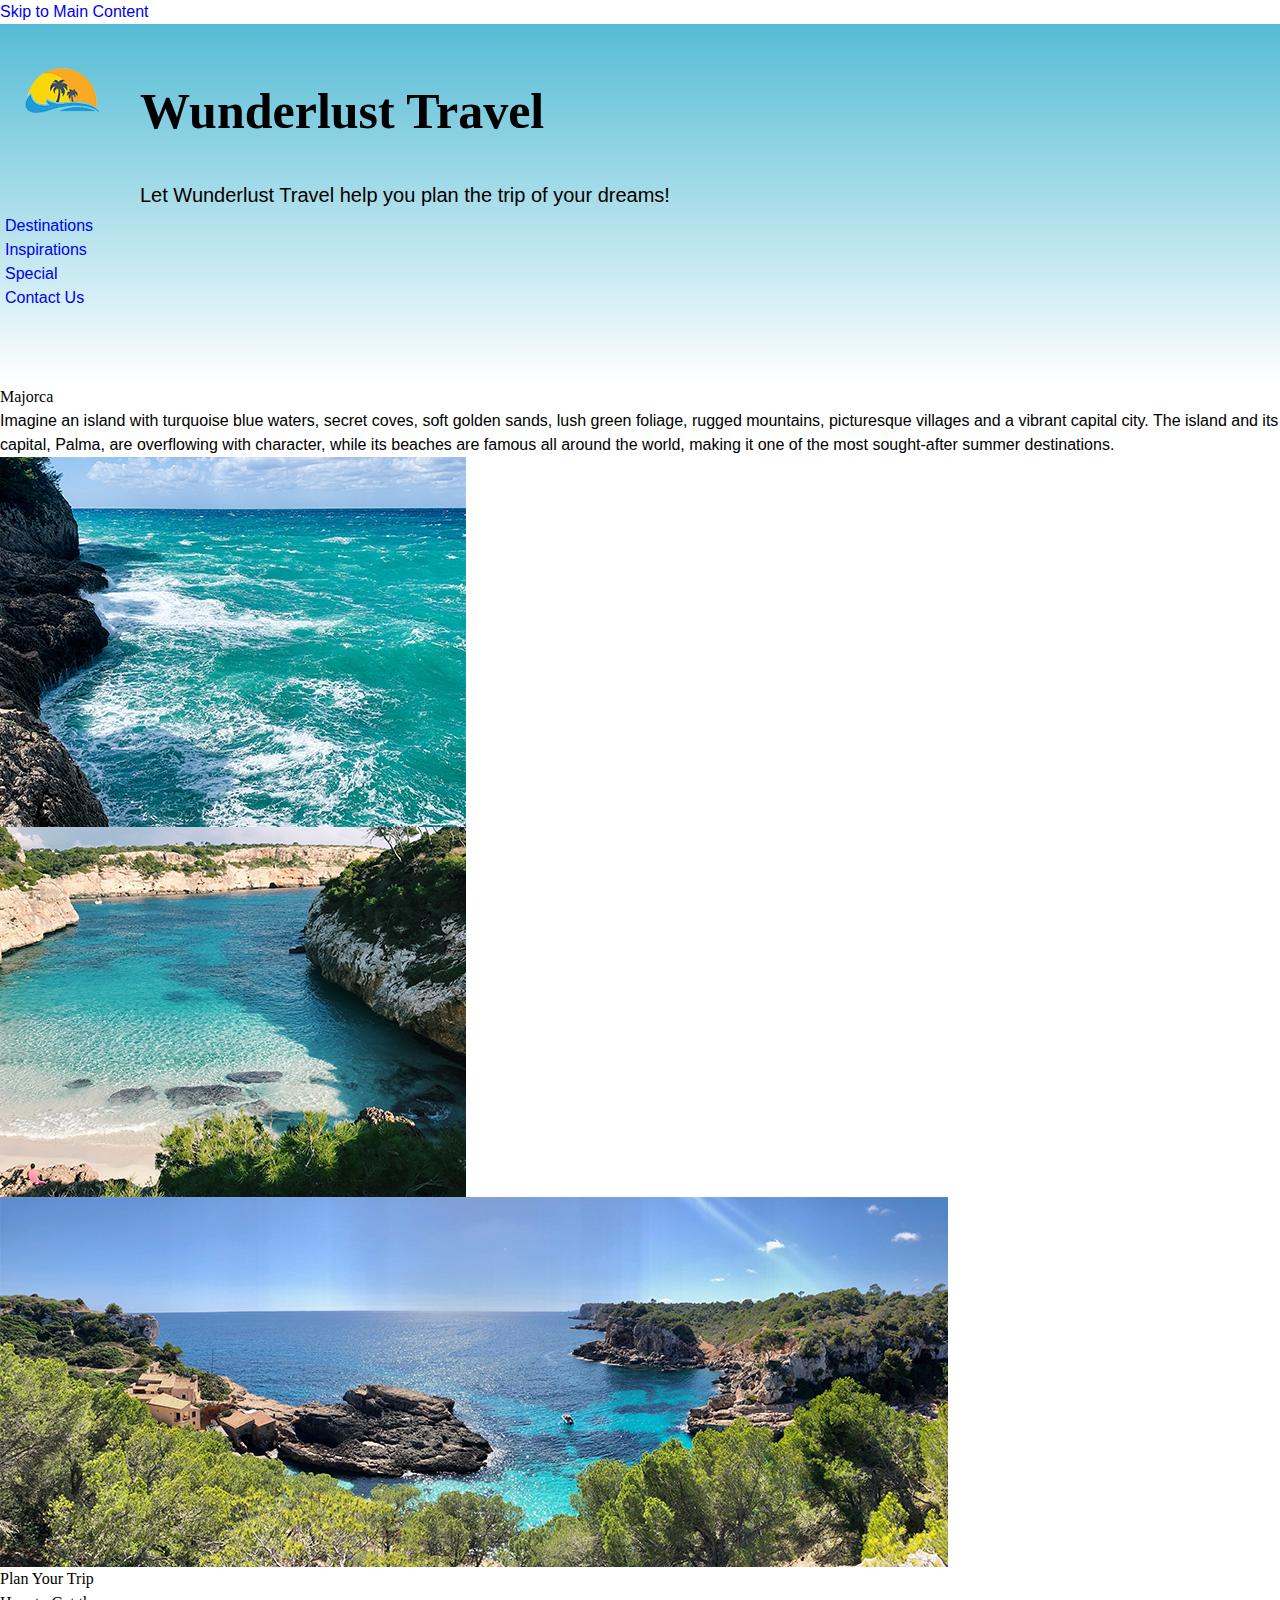
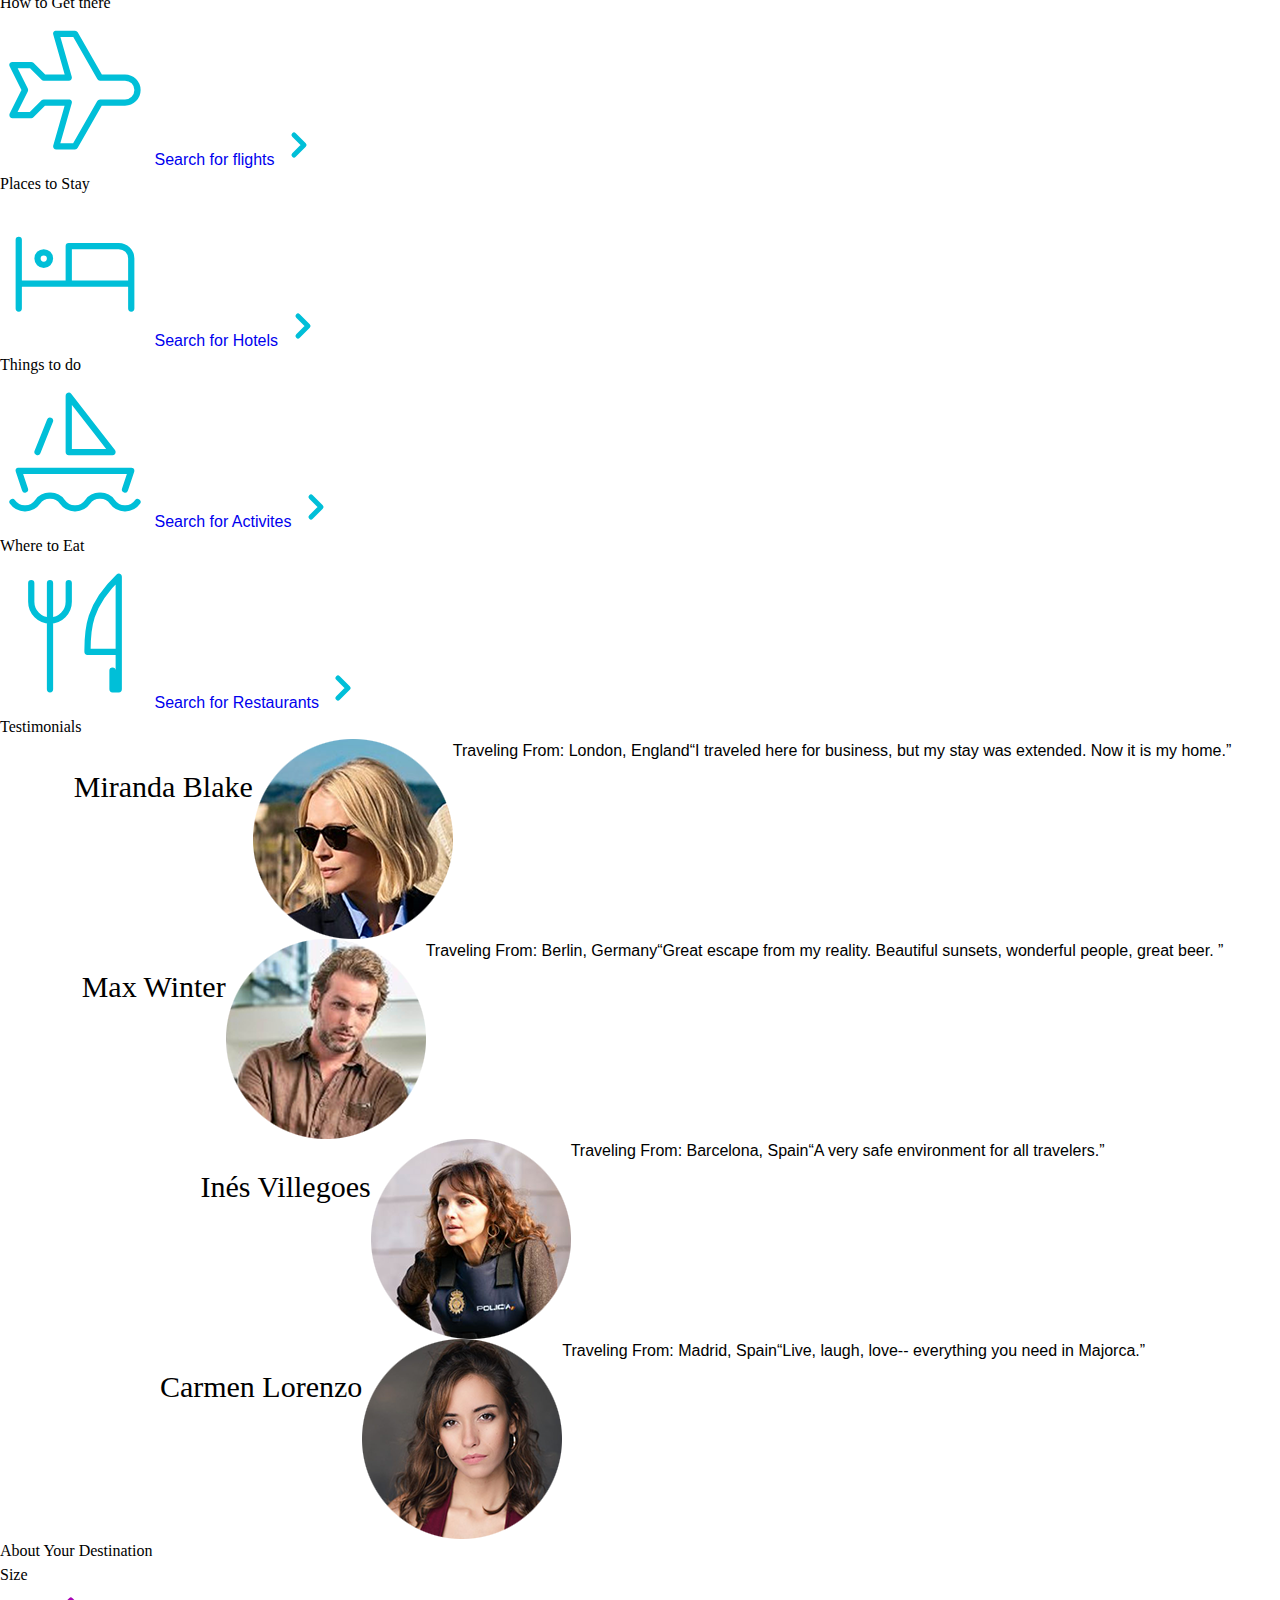
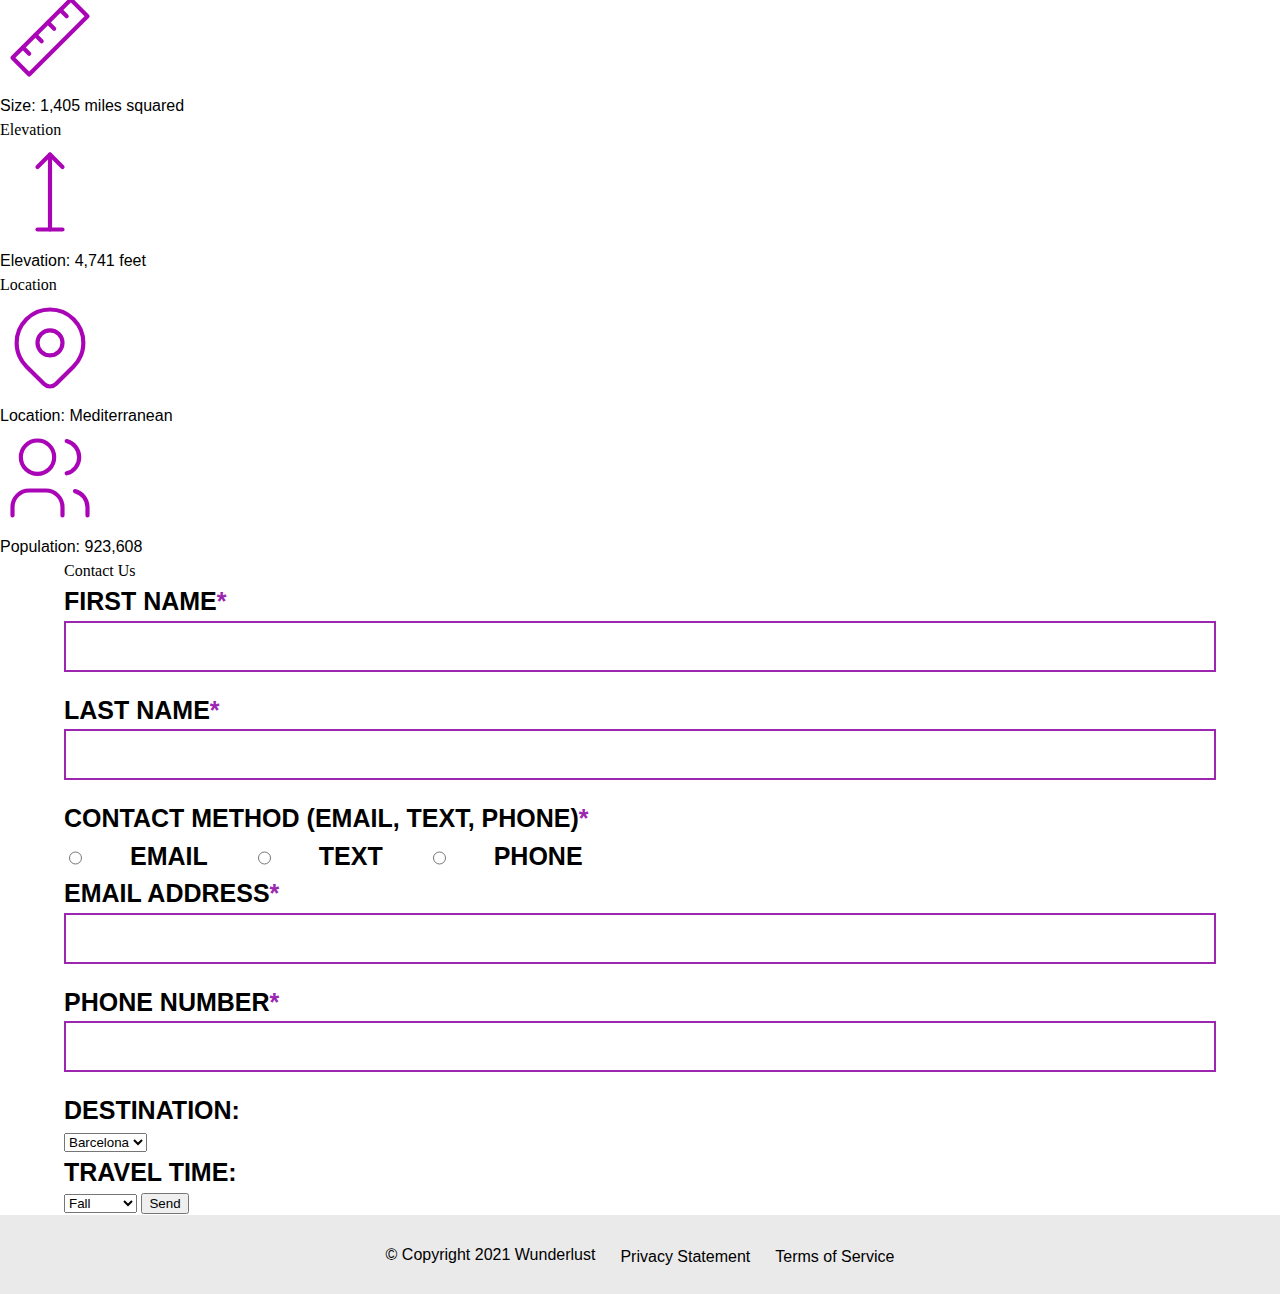
<file: index.html>
<!DOCTYPE html>
<html lang="en">
<head>
    <meta charset="UTF-8">
    <meta name="viewport" content="width=device-width, initial-scale=1.0">
    <title>Wunderlust</title>
    <link rel="stylesheet" href="styles.css">
</head>

 <body>
    <a href="#main-content" class="skip-link">Skip to Main Content</a>

    <header>

        <h1>Wunderlust Travel</h1>
            <img src="logo-S.png" alt="Wunderlust logo">
        <p>Let Wunderlust Travel help you plan the trip of your dreams!</p>
        <nav>
            <ul>
                <li><a href="#">Destinations</a></li>
                <li><a href="#">Inspirations</a></li>
                <li><a href="#">Special</a></li>
                <li><a href="#">Contact Us</a></li>
            </ul>
        </nav>
    </header>
 <main id="main-content">
        <section id="places">
        <h2>Majorca</h2>
        <p>Imagine an island with turquoise blue waters, secret coves, soft golden sands, lush green foliage, rugged mountains, picturesque villages and a vibrant capital city. The island and its capital, Palma, are overflowing with character, while its beaches are famous all around the world, making it one of the most sought-after summer destinations.</p>
        <picture>
            <source media="(max-width:320px)" srcset="majorca-waves-S.png">  
                <source media="(max-width:780px)" srcset="majorca-waves-M.png">   
                <source media="(min-width:1024px)" srcset="majorca-waves-L.png">   
            <img src="majorca-waves-L.png" alt="majorca-wave">
        </picture>
        <picture>
            <source media="(max-width:320px)" srcset="majorca-beach-S.png">  
                <source media="(max-width:780px)" srcset="majorca-beach-M.png">   
                <source media="(min-width:1024px)" srcset="majorca-beach-L.png">   
            <img src="majorca-beach-L.png" alt="majorca-beach">
        </picture>
        
        <picture>
            <source media="(max-width:320px)" srcset="majorca-cove-S.png">  
                <source media="(max-width:780px)" srcset="majorca-cove-M.png">   
                <source media="(min-width:1024px)" srcset="majorca-cove-L.png">   
            <img src="majorca-cove-L.png" alt="majorca-cove">
        </picture>
        </section>

    <section id="plan-trip">
        
        <h2>Plan Your Trip</h2>
       
        <section>
        <h3>How to Get there</h3>
        <svg xmlns="http://www.w3.org/2000/svg" class="icon icon-tabler icon-tabler-plane" width="150" height="150" viewBox="0 0 24 24" stroke-width="1" stroke="#00bfd8" fill="none" stroke-linecap="round" stroke-linejoin="round">
        <path stroke="none" d="M0 0h24v24H0z" fill="none"/>
        <path d="M16 10h4a2 2 0 0 1 0 4h-4l-4 7h-3l2 -7h-4l-2 2h-3l2 -4l-2 -4h3l2 2h4l-2 -7h3z" />
        </svg>

        <a href=”#”>Search for flights</a>
        <svg xmlns="http://www.w3.org/2000/svg" class="icon icon-tabler icon-tabler-chevron-right" width="40" height="40" viewBox="0 0 24 24" stroke-width="3" stroke="#00bfd8" fill="none" stroke-linecap="round" stroke-linejoin="round">
        <path stroke="none" d="M0 0h24v24H0z" fill="none"/>
        <polyline points="9 6 15 12 9 18" />
        </svg>
        </section>
       
        <section>
        <h3>Places to Stay</h3>
        <svg xmlns="http://www.w3.org/2000/svg" class="icon icon-tabler icon-tabler-bed" width="150" height="150" viewBox="0 0 24 24" stroke-width="1" stroke="#00bfd8" fill="none" stroke-linecap="round" stroke-linejoin="round">
        <path stroke="none" d="M0 0h24v24H0z" fill="none"/>
        <path d="M3 7v11m0 -4h18m0 4v-8a2 2 0 0 0 -2 -2h-8v6" />
        <circle cx="7" cy="10" r="1" />
        </svg>

        <a href=”#”>Search for Hotels</a>
        <svg xmlns="http://www.w3.org/2000/svg" class="icon icon-tabler icon-tabler-chevron-right" width="40" height="40" viewBox="0 0 24 24" stroke-width="3" stroke="#00bfd8" fill="none" stroke-linecap="round" stroke-linejoin="round">
        <path stroke="none" d="M0 0h24v24H0z" fill="none"/>
        <polyline points="9 6 15 12 9 18" />
        </svg>
        </section>

        <section>
        <h3>Things to do</h3>
        <svg xmlns="http://www.w3.org/2000/svg" class="icon icon-tabler icon-tabler-sailboat" width="150" height="150" viewBox="0 0 24 24" stroke-width="1" stroke="#00bfd8" fill="none" stroke-linecap="round" stroke-linejoin="round">
        <path stroke="none" d="M0 0h24v24H0z" fill="none"/>
        <path d="M2 20a2.4 2.4 0 0 0 2 1a2.4 2.4 0 0 0 2 -1a2.4 2.4 0 0 1 2 -1a2.4 2.4 0 0 1 2 1a2.4 2.4 0 0 0 2 1a2.4 2.4 0 0 0 2 -1a2.4 2.4 0 0 1 2 -1a2.4 2.4 0 0 1 2 1a2.4 2.4 0 0 0 2 1a2.4 2.4 0 0 0 2 -1" />
        <path d="M4 18l-1 -3h18l-1 3" />
        <path d="M11 12h7l-7 -9v9" />
        <line x1="8" y1="7" x2="6" y2="12" />
        </svg>
    

        <a href=”#”>Search for Activites</a>
        <svg xmlns="http://www.w3.org/2000/svg" class="icon icon-tabler icon-tabler-chevron-right" width="40" height="40" viewBox="0 0 24 24" stroke-width="3" stroke="#00bfd8" fill="none" stroke-linecap="round" stroke-linejoin="round">
        <path stroke="none" d="M0 0h24v24H0z" fill="none"/>
        <polyline points="9 6 15 12 9 18" />
        </svg>
        </section>
     
        <section>
        <h3>Where to Eat</h3>
        <svg xmlns="http://www.w3.org/2000/svg" class="icon icon-tabler icon-tabler-tools-kitchen-2" width="150" height="150" viewBox="0 0 24 24" stroke-width="1" stroke="#00bfd8" fill="none" stroke-linecap="round" stroke-linejoin="round">
        <path stroke="none" d="M0 0h24v24H0z" fill="none"/>
        <path d="M19 3v12h-5c-.023 -3.681 .184 -7.406 5 -12zm0 12v6h-1v-3m-10 -14v17m-3 -17v3a3 3 0 1 0 6 0v-3" />
        </svg>

        <a href=”#”>Search for Restaurants</a> 
        <svg xmlns="http://www.w3.org/2000/svg" class="icon icon-tabler icon-tabler-chevron-right" width="40" height="40" viewBox="0 0 24 24" stroke-width="3" stroke="#00bfd8" fill="none" stroke-linecap="round" stroke-linejoin="round">
        <path stroke="none" d="M0 0h24v24H0z" fill="none"/>
        <polyline points="9 6 15 12 9 18" />
        </svg>
        </section>
    </section>

    <section id="testimonials">
        <h2>Testimonials</h2>
        <div class="testimonial">
       <h3> Miranda Blake</h3>
       
       <picture>
        <source media="(max-width:320px)" srcset="miranda-blake-S.png">  
            <source media="(max-width:780px)" srcset="miranda-blake-M.png">   
            <source media="(min-width:1024px)" srcset="miranda-blake-L.png">   
        <img src="miranda-blake-L.png" alt="Miranda">
    </picture>
        <p>Traveling From: London, England</p>
        <blockquote>“I traveled here for business, but my stay was extended. Now it is my home.”</blockquote>
        </div>
    
        <div class="testimonial">
        <h3>Max Winter</h3>
        <picture>
            <source media="(max-width:320px)" srcset="max-winter-S.png">  
                <source media="(max-width:780px)" srcset="max-winter-M.png">   
                <source media="(min-width:1024px)" srcset="max-winter-L.png">   
            <img src="max-winter-L.png" alt="Max">
        </picture>
        <p>Traveling From: Berlin, Germany</p>
        <blockquote>“Great escape from my reality. Beautiful sunsets, wonderful people, great beer. ”</blockquote>
        </div>
    
        <div class="testimonial">
        <h3>Inés Villegoes</h3>
        <picture>
            <source media="(max-width:320px)" srcset="ines-villegoes-S.png">  
                <source media="(max-width:780px)" srcset="ines-villegoes-M.png">   
                <source media="(min-width:1024px)" srcset="ines-villegoes-L.png">   
            <img src="ines-villegoes-L.png" alt="ines">
        </picture>
        <p>Traveling From: Barcelona, Spain</p>
        <blockquote>“A very safe environment for all travelers.”</blockquote>
        </div>
      
        <div class="testimonial">
        <h3>Carmen Lorenzo</h3>
        <picture>
                <source media="(max-width:320px)" srcset="carmen-lorenzo-S.png">  
                <source media="(max-width:780px)" srcset="carmen-lorenzo-M.png">   
                <source media="(min-width:1024px)" srcset="carmen-lorenzo-L.png">   
                <img src="carmen-lorenzo-L.png" alt="carmen">
        </picture>
        <p>Traveling From: Madrid, Spain</p>
        <blockquote>“Live, laugh, love-- everything you need in Majorca.”</blockquote>
        </div>
       
    </section>
    <section id="destination">
        <h2>About Your Destination</h2>
       
        <h2>Size</h2>
        <svg xmlns="http://www.w3.org/2000/svg" class="icon icon-tabler icon-tabler-ruler-2" width="100" height="100" viewBox="0 0 24 24" stroke-width="1" stroke="#a905b6" fill="none" stroke-linecap="round" stroke-linejoin="round">
        <path stroke="none" d="M0 0h24v24H0z" fill="none"/>
        <path d="M17 3l4 4l-14 14l-4 -4z" />
        <path d="M16 7l-1.5 -1.5" />
        <path d="M13 10l-1.5 -1.5" />
        <path d="M10 13l-1.5 -1.5" />
        <path d="M7 16l-1.5 -1.5" />
        </svg>

        <p>Size: 1,405 miles squared</p>
       
        <h2>Elevation</h2>
        <svg xmlns="http://www.w3.org/2000/svg" class="icon icon-tabler icon-tabler-arrow-top-bar" width="100" height="100" viewBox="0 0 24 24" stroke-width="1" stroke="#a905b6" fill="none" stroke-linecap="round" stroke-linejoin="round">
        <path stroke="none" d="M0 0h24v24H0z" fill="none"/>
        <line x1="12" y1="21" x2="12" y2="3" />
        <path d="M15 6l-3 -3l-3 3" />
        <line x1="9" y1="21" x2="15" y2="21" />
        </svg>

        <p>Elevation: 4,741 feet</p>
    
        <h2>Location</h2>
        <svg xmlns="http://www.w3.org/2000/svg" class="icon icon-tabler icon-tabler-map-pin" width="100" height="100" viewBox="0 0 24 24" stroke-width="1" stroke="#a905b6" fill="none" stroke-linecap="round" stroke-linejoin="round">
        <path stroke="none" d="M0 0h24v24H0z" fill="none"/>
        <circle cx="12" cy="11" r="3" />
        <path d="M17.657 16.657l-4.243 4.243a2 2 0 0 1 -2.827 0l-4.244 -4.243a8 8 0 1 1 11.314 0z" />
        </svg>
        <p>Location: Mediterranean</p>
        
        <svg xmlns="http://www.w3.org/2000/svg" class="icon icon-tabler icon-tabler-users" width="100" height="100" viewBox="0 0 24 24" stroke-width="1" stroke="#a905b6" fill="none" stroke-linecap="round" stroke-linejoin="round">
        <path stroke="none" d="M0 0h24v24H0z" fill="none"/>
        <circle cx="9" cy="7" r="4" />
        <path d="M3 21v-2a4 4 0 0 1 4 -4h4a4 4 0 0 1 4 4v2" />
        <path d="M16 3.13a4 4 0 0 1 0 7.75" />
        <path d="M21 21v-2a4 4 0 0 0 -3 -3.85" />
        </svg>

        <p>Population: 923,608</p>
    </section>
       
        <section id="contact">
            <h2>Contact Us</h2>

         <form action="https://wp.zbooks.com/form-viewer.php" method="POST">
            <label for="myFirst">First Name<span class="required">*</span></label>
            <input type="text" name="myFirst" id="myFirst" autocomplete="name" required>


            <label for="myLast">Last Name<span class="required">*</span></label>
            <input type="text" name="myLast" id="myLast" autocomplete="name" required>

            <fieldset>
            <legend>Contact Method (Email, Text, Phone)<span class="required">*</span></legend>

            <input type="radio" name="pref-email" id="pref-email">
            <label for="pref-email">Email</label>

            <input type="radio" name="pref-text" id="pref-text">
            <label for="pref-text">Text</label>

            <input type="radio" name="pref-phone" id="pref-phone">
            <label for="pref-phone">Phone</label>
            </fieldset>

            <label for="myEmail">Email Address<span class="required">*</span></label>
            <input type="text" name="myEmail" id="myEmail" autocomplete="email" required>
          


            <label for="myPhone">Phone Number<span class="required">*</span></label>
            <input type="text" name="myPhone" id="myPhone" required>

            <label for="destinations">Destination:</label>
            <select id="destinations" name="destination">
            <option value="bar">Barcelona</option>
            <option value="gra">Granada</option>
            <option value="ibi">Ibiza</option>
            <option value="maj">Majorca</option>
            <option value="sev">Seville</option>
            <option value="ten">Tenerife</option>
            <option value="val">Valencia</option>
            </select>


            <label for="travel-time">Travel Time:</label>
            <select id="travel-time" name="travel-time">
            <option value="fall">Fall</option>
            <option value="winter">Winter</option>
            <option value="spring">Spring</option>
            <option value="summer">Summer</option>
            <option value="flexible">Flexible</option>
            </select>
            <button type="submit">Send</button>
         </form>
        </section>
 </main>
    
    <footer>
    <p><small> &copy; Copyright 2021 Wunderlust</small></p>
   <a href="#">Privacy Statement</a>
    <a href="#">Terms of Service</a>
    </footer>
 </body>
</html>
</file>
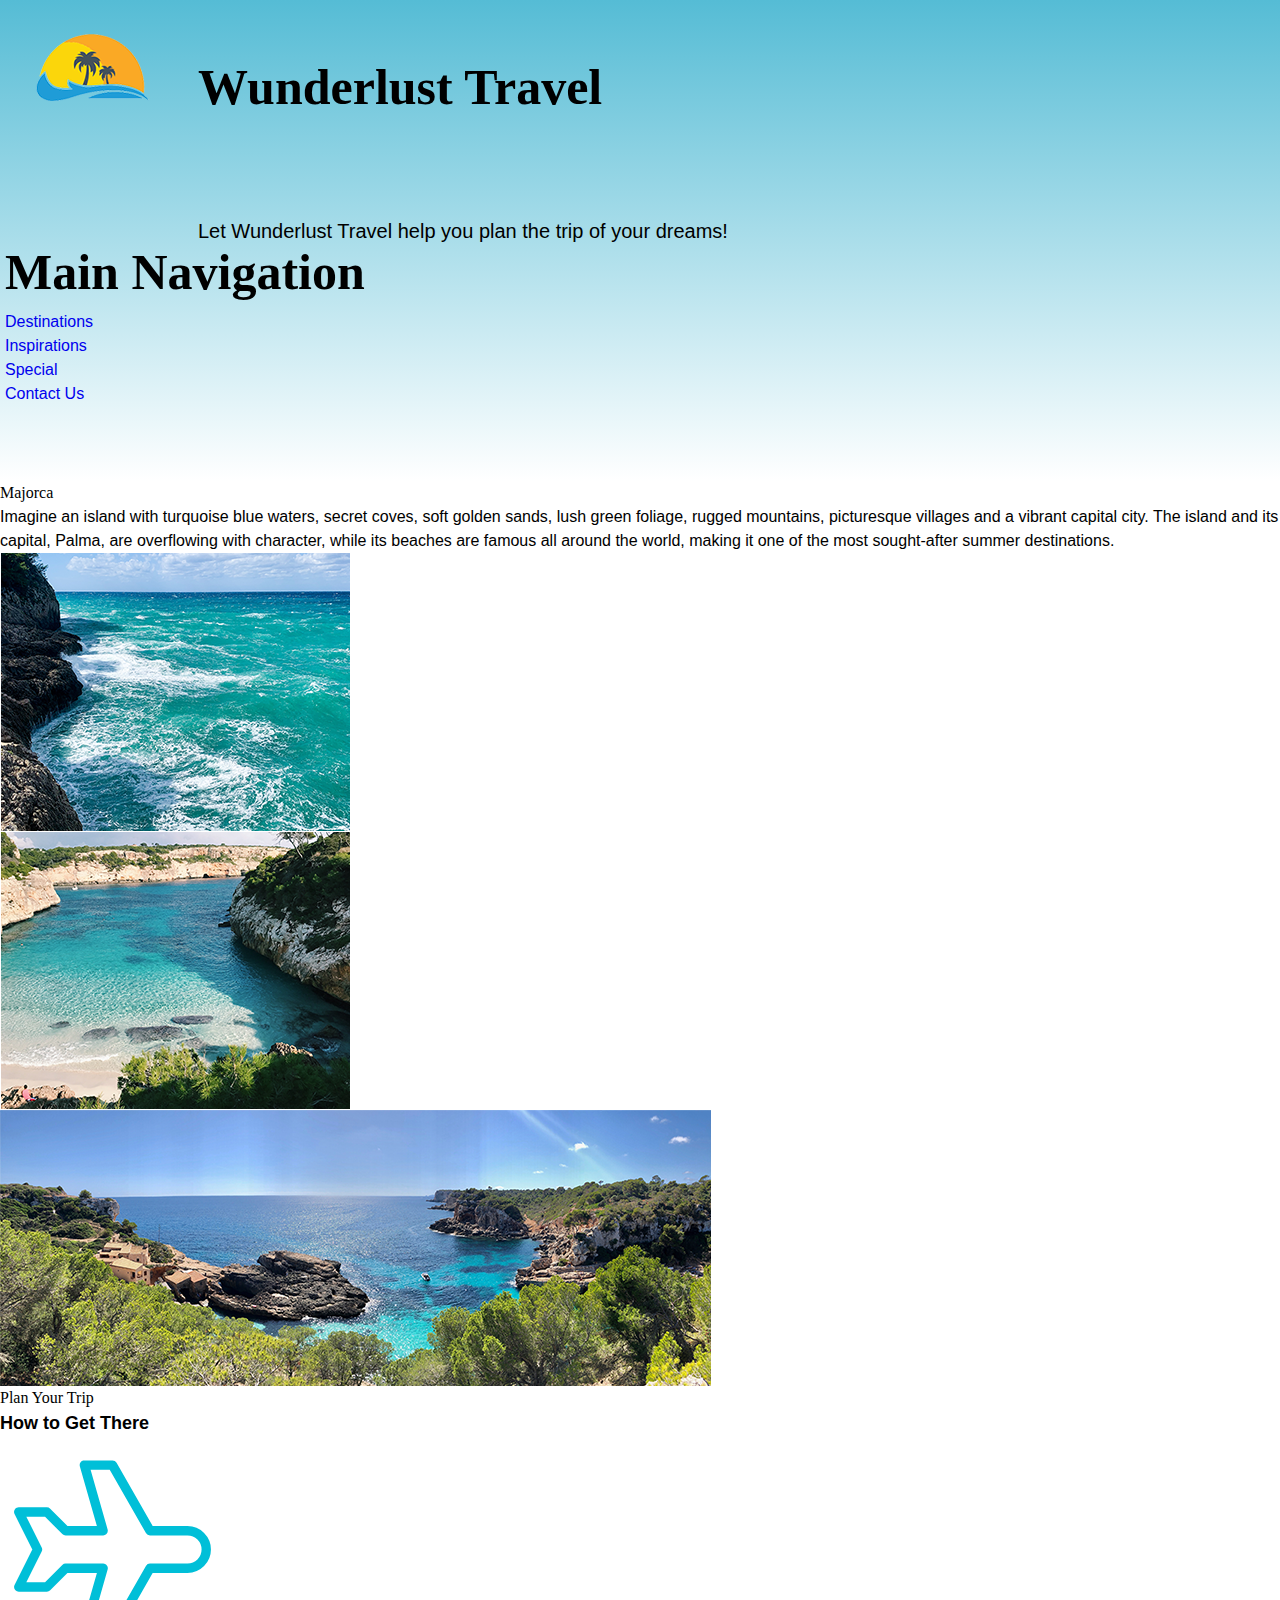
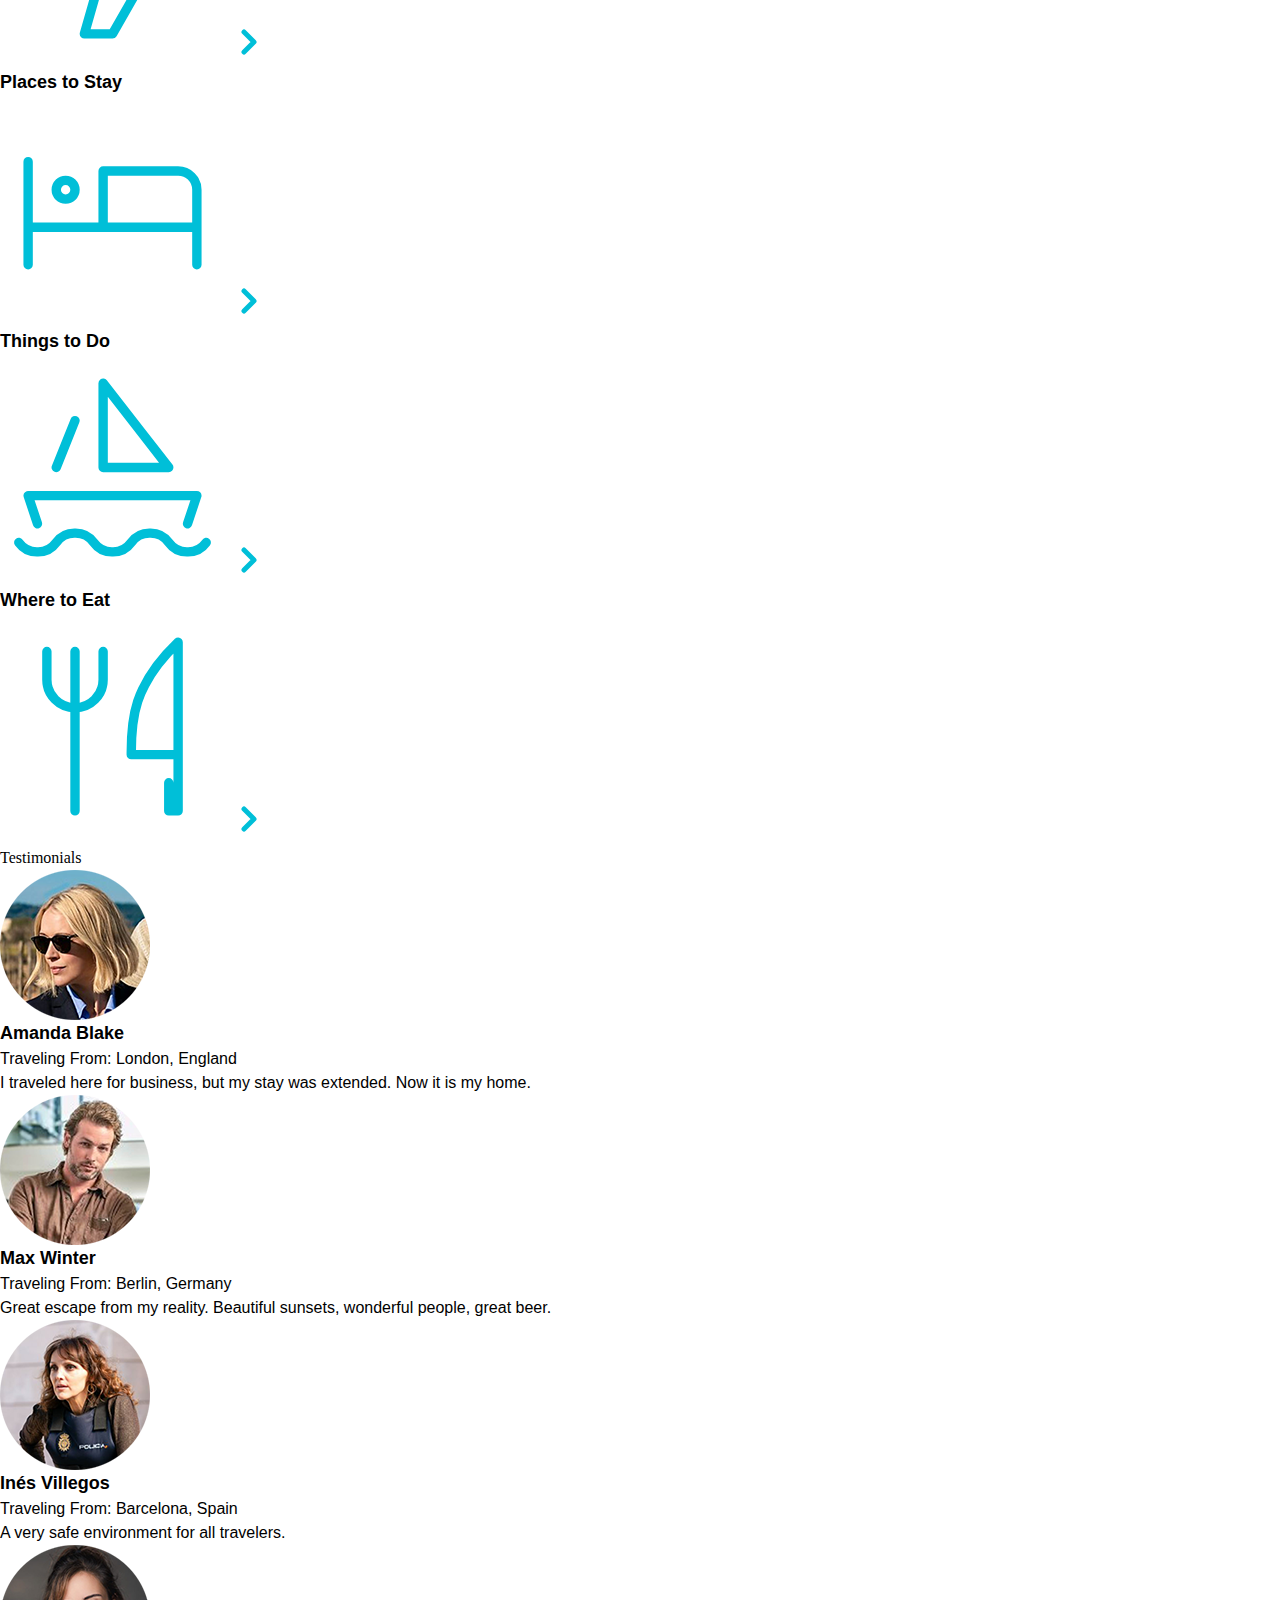
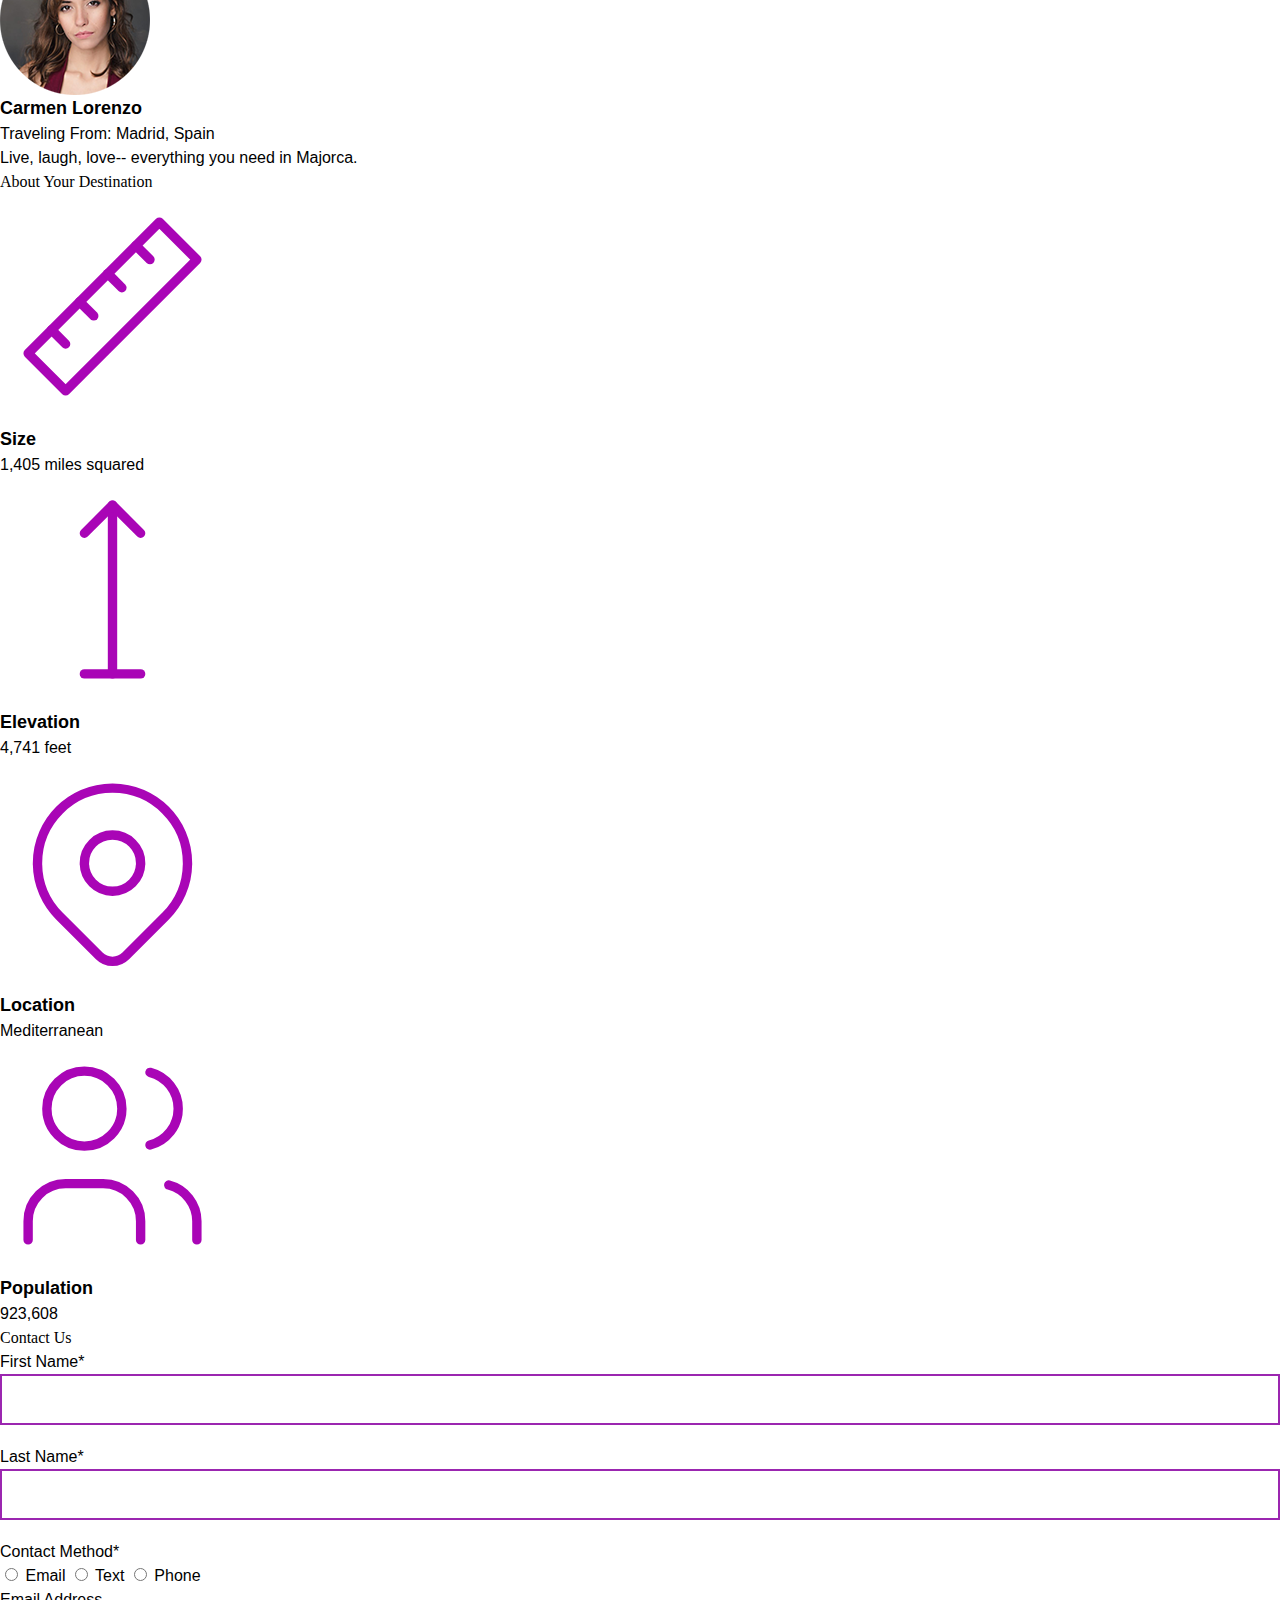
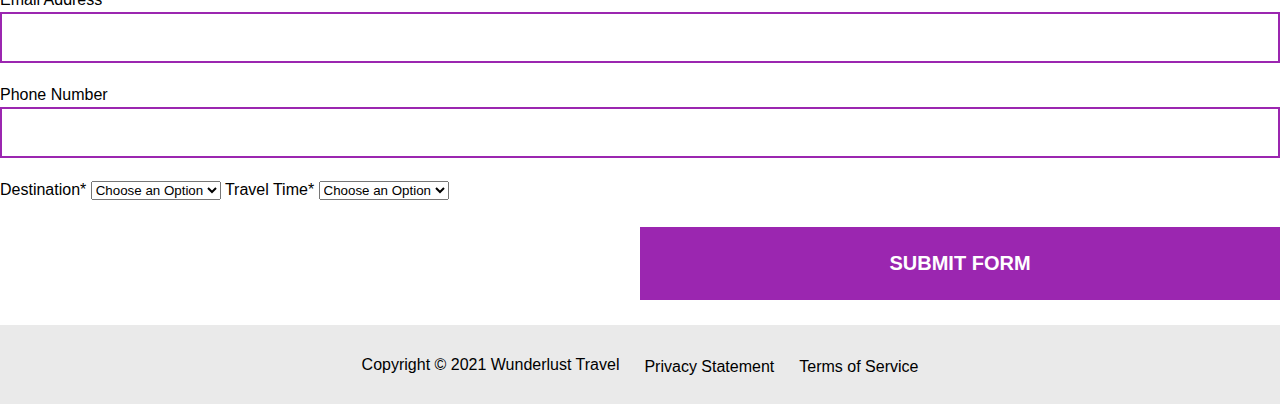
<file: majorca.html>
<!DOCTYPE html>
<html lang="en">
    <head>
        <meta charset="UTF-8">
	
        <meta name="viewport" content="width=device-width, initial-scale=1.0">

        <meta name="author" content="Aaliyah Camarena">

        <meta name="description" content="Explore Majorca’s stunning beaches and vibrant culture with Wunderlust Travel - your dream trip awaits!"> 
    
        <meta name="keywords" content="Wunderlust, Travel, Destination, Trip">
        
    
        <meta name="twitter:card" content="summary_large_image">
        <meta name="twitter:title" content="Majorca Beach">
        <meta name="twitter:site" content="http://127.0.0.1:5500/majorca.html">
        <meta name="twitter:description" content="Turquoise blue waters surrounded by cliffs and trees, shows the waves clashing onto surface">
        <meta name="twitter:image" content="http://127.0.0.1:5500/majorca-waves-M.png">
    

        <meta property="og:title" content="Wunderlust Travel">
        <meta property="og:description" content=" Wunderlust Travel will help you create the trip of your dreams.">

        <title>Wunderlust</title>

        <link rel="stylesheet" href="styles.css"> 

    <!-- Add all required tags in the head here - meta tags for SEO, responsiveness, and with info about the page, etc., in addition to tags to create a card on Twitter with a large image and open graph tags to allow for sharing on other social media sites -->

    </head>
    <body>
        <header>
            <img src="logo-M.png" alt="The Wunderlust logo shows blue waves and the outline of two palm trees against an orange sun">
            <h1>Wunderlust Travel</h1>
            <p>Let Wunderlust Travel help you plan the trip of your dreams!</p>
            <nav>
                <h1>Main Navigation</h1>
                <ul>
                    <li><a href="#">Destinations</a></li>
                    <li><a href="#">Inspirations</a></li>
                    <li><a href="#">Special</a></li>
                    <li><a href="#">Contact Us</a></li>
                </ul>
            </nav>
        </header>
        <main>
            <article>  
                <h2>Majorca</h2>
                <p>Imagine an island with turquoise blue waters, secret coves, soft golden sands, lush green foliage, rugged mountains, picturesque villages and a vibrant capital city. The island and its capital, Palma, are overflowing with character, while its beaches are famous all around the world, making it one of the most sought-after summer destinations.</p>
                <img src="majorca-waves-M.png" alt="Turquoise blue waters with white wave caps crashing against a rock cliff">
                <img src="majorca-beach-M.png" alt="Turquoise blue waters surrounded by cliffs and trees, shows the waves clashing onto surface">
                <img src="majorca-cove-M.png" alt="Deep blue water leading to the horizon with the island and trees in the foreground">
                <section>
                    <h3>Plan Your Trip</h3>
                    <section>
                        <h4>How to Get There</h4>
                        <svg xmlns="http://www.w3.org/2000/svg" class="icon icon-tabler icon-tabler-plane" width="225" height="225" viewBox="0 0 24 24" stroke-width="1" stroke="#00bfd8" fill="none" stroke-linecap="round" stroke-linejoin="round"> <path stroke="none" d="M0 0h24v24H0z" fill="none"/> <path d="M16 10h4a2 2 0 0 1 0 4h-4l-4 7h-3l2 -7h-4l-2 2h-3l2 -4l-2 -4h3l2 2h4l-2 -7h3z" /></svg>
                        <a href="#" title="Search for flights">
                            <svg xmlns="http://www.w3.org/2000/svg" class="icon icon-tabler icon-tabler-chevron-right" width="40" height="40" viewBox="0 0 24 24" stroke-width="3" stroke="#00bfd8" fill="none" stroke-linecap="round" stroke-linejoin="round"><path stroke="none" d="M0 0h24v24H0z" fill="none"/><polyline points="9 6 15 12 9 18" /></svg>
                        </a>
                    </section>      
                    <section>
                        <h4>Places to Stay</h4>
                        <svg xmlns="http://www.w3.org/2000/svg" class="icon icon-tabler icon-tabler-bed" width="225" height="225" viewBox="0 0 24 24" stroke-width="1" stroke="#00bfd8" fill="none" stroke-linecap="round" stroke-linejoin="round"><path stroke="none" d="M0 0h24v24H0z" fill="none"/><path d="M3 7v11m0 -4h18m0 4v-8a2 2 0 0 0 -2 -2h-8v6" /><circle cx="7" cy="10" r="1" /></svg>
                        <a href="#" title="Search for hotels">
                            <svg xmlns="http://www.w3.org/2000/svg" class="icon icon-tabler icon-tabler-chevron-right" width="40" height="40" viewBox="0 0 24 24" stroke-width="3" stroke="#00bfd8" fill="none" stroke-linecap="round" stroke-linejoin="round"><path stroke="none" d="M0 0h24v24H0z" fill="none"/><polyline points="9 6 15 12 9 18" /></svg> 
                        </a>
                    </section>
                    <section>
                        <h4>Things to Do</h4>
                        <svg xmlns="http://www.w3.org/2000/svg" class="icon icon-tabler icon-tabler-sailboat" width="225" height="225" viewBox="0 0 24 24" stroke-width="1" stroke="#00bfd8" fill="none" stroke-linecap="round" stroke-linejoin="round"><path stroke="none" d="M0 0h24v24H0z" fill="none"/><path d="M2 20a2.4 2.4 0 0 0 2 1a2.4 2.4 0 0 0 2 -1a2.4 2.4 0 0 1 2 -1a2.4 2.4 0 0 1 2 1a2.4 2.4 0 0 0 2 1a2.4 2.4 0 0 0 2 -1a2.4 2.4 0 0 1 2 -1a2.4 2.4 0 0 1 2 1a2.4 2.4 0 0 0 2 1a2.4 2.4 0 0 0 2 -1" /><path d="M4 18l-1 -3h18l-1 3" /><path d="M11 12h7l-7 -9v9" /><line x1="8" y1="7" x2="6" y2="12" /></svg>
                        <a href="#" title="Search for Activities">
                            <svg xmlns="http://www.w3.org/2000/svg" class="icon icon-tabler icon-tabler-chevron-right" width="40" height="40" viewBox="0 0 24 24" stroke-width="3" stroke="#00bfd8" fill="none" stroke-linecap="round" stroke-linejoin="round"><path stroke="none" d="M0 0h24v24H0z" fill="none"/><polyline points="9 6 15 12 9 18" /></svg> 
                        </a>                     
                    </section>    
                    <section>
                        <h4>Where to Eat</h4>
                        <svg xmlns="http://www.w3.org/2000/svg" class="icon icon-tabler icon-tabler-tools-kitchen-2" width="225" height="225" viewBox="0 0 24 24" stroke-width="1" stroke="#00bfd8" fill="none" stroke-linecap="round" stroke-linejoin="round"><path stroke="none" d="M0 0h24v24H0z" fill="none"/><path d="M19 3v12h-5c-.023 -3.681 .184 -7.406 5 -12zm0 12v6h-1v-3m-10 -14v17m-3 -17v3a3 3 0 1 0 6 0v-3" /></svg>
                        <a href="#" title="Search for Restaurants">
                            <svg xmlns="http://www.w3.org/2000/svg" class="icon icon-tabler icon-tabler-chevron-right" width="40" height="40" viewBox="0 0 24 24" stroke-width="3" stroke="#00bfd8" fill="none" stroke-linecap="round" stroke-linejoin="round"><path stroke="none" d="M0 0h24v24H0z" fill="none"/><polyline points="9 6 15 12 9 18" /></svg>                          
                        </a>
                    </section>   
                </section>
                <section>
                    <h3>Testimonials</h3>
                    <section>
                        <img src="miranda-blake-M.png" alt="Miranda Blake has a blonde bob and is wearing dark sunglasses">
                        <h4>Amanda Blake</h4>
                        <p>Traveling From: London, England</p>
                        <q>I traveled here for business, but my stay was extended. Now it is my home.</q>
                    </section>
                    <section>
                        <img src="max-winter-M.png" alt="Max Winter is a light brunette male with facial hair wearing a brown shirt">
                        <h4>Max Winter</h4>
                        <p>Traveling From: Berlin, Germany</p>
                        <q>Great escape from my reality. Beautiful sunsets, wonderful people, great beer.</q>
                    </section>
                    <section>
                        <img src="ines-villegoes-M.png" alt="Ine is a woman with red brownish wavey hair wearing a police suit">
                        <h4>Inés Villegos</h4>
                        <p>Traveling From: Barcelona, Spain</p>
                        <q>A very safe environment for all travelers.</q>
                    </section>
                    <section>
                        <img src="carmen-lorenzo-M.png" alt="Carmen Lorenzo has long, dark brown hair and is wearing gold hoop earrings">
                        <h4>Carmen Lorenzo</h4>
                        <p>Traveling From: Madrid, Spain</p>
                        <q>Live, laugh, love-- everything you need in Majorca.</q>
                    </section>
                </section>
                <section>
                    <h3>About Your Destination</h3>
                    <section>
                        <svg xmlns="http://www.w3.org/2000/svg" class="icon icon-tabler icon-tabler-ruler-2" width="225" height="225" viewBox="0 0 24 24" stroke-width="1" stroke="#a905b6" fill="none" stroke-linecap="round" stroke-linejoin="round"><path stroke="none" d="M0 0h24v24H0z" fill="none"/><path d="M17 3l4 4l-14 14l-4 -4z" /><path d="M16 7l-1.5 -1.5" /><path d="M13 10l-1.5 -1.5" /><path d="M10 13l-1.5 -1.5" /><path d="M7 16l-1.5 -1.5" /></svg>
                        <h4>Size</h4>
                        <p>1,405 miles squared</p>
                    </section>
                    <section>
                        <svg xmlns="http://www.w3.org/2000/svg" class="icon icon-tabler icon-tabler-arrow-top-bar" width="225" height="225" viewBox="0 0 24 24" stroke-width="1" stroke="#a905b6" fill="none" stroke-linecap="round" stroke-linejoin="round"><path stroke="none" d="M0 0h24v24H0z" fill="none"/><line x1="12" y1="21" x2="12" y2="3" /><path d="M15 6l-3 -3l-3 3" /><line x1="9" y1="21" x2="15" y2="21" /></svg>
                        <h4>Elevation</h4>
                        <p>4,741 feet</p>
                    </section>
                    <section>
                        <svg xmlns="http://www.w3.org/2000/svg" class="icon icon-tabler icon-tabler-map-pin" width="225" height="225" viewBox="0 0 24 24" stroke-width="1" stroke="#a905b6" fill="none" stroke-linecap="round" stroke-linejoin="round"><path stroke="none" d="M0 0h24v24H0z" fill="none"/><circle cx="12" cy="11" r="3" /><path d="M17.657 16.657l-4.243 4.243a2 2 0 0 1 -2.827 0l-4.244 -4.243a8 8 0 1 1 11.314 0z" /></svg>
                        <h4>Location</h4>
                        <p>Mediterranean</p>
                    </section>
                    <section>
                        <svg xmlns="http://www.w3.org/2000/svg" class="icon icon-tabler icon-tabler-users" width="225" height="225" viewBox="0 0 24 24" stroke-width="1" stroke="#a905b6" fill="none" stroke-linecap="round" stroke-linejoin="round"><path stroke="none" d="M0 0h24v24H0z" fill="none"/><circle cx="9" cy="7" r="4" /><path d="M3 21v-2a4 4 0 0 1 4 -4h4a4 4 0 0 1 4 4v2" /><path d="M16 3.13a4 4 0 0 1 0 7.75" /><path d="M21 21v-2a4 4 0 0 0 -3 -3.85" /></svg>
                        <h4>Population</h4>
                        <p>923,608</p>
                    </section>
                </section>
                <section>
                    <h2>Contact Us</h2>
                    <form method="post" action="https://wp.zybooks.com/form-viewer.php">
                        <label for="fName">First Name<span>*</span></label>
                        <input type="text" name="fName" id="fName" autocomplete="given-name" required>
                        <label for="lName">Last Name<span>*</span></label>
                        <input type="text" name="lName" id="lName" autocomplete="family-name" required>
                        <fieldset>
                            <legend>Contact Method<span>*</span></legend>
                            <input type="radio" name="contactPref" id="prefEmail" required>
                            <label for="prefEmail">Email</label>
                            <input type="radio" name="contactPref" id="prefText">
                            <label for="prefText">Text</label>
                            <input type="radio" name="contactPref" id="prefPhone">
                            <label for="prefPhone">Phone</label>
                        </fieldset>
                        <label for="email">Email Address</label>
                        <input type="email" name="email" id="email" autocomplete="email">
                        <label for="phone">Phone Number</label>
                        <input type="tel" name="phone" id="phone" autocomplete="tel">
                        <label for="destination">Destination<span>*</span></label>
                        <select name="destination" id="destination" required>
                            <option value="">Choose an Option</option>
                            <option value="barcelona">Barcelona</option>
                            <option value="granada">Granada</option>
                            <option value="ibiza">Ibiza</option>
                            <option value="madrid">Madrid</option>
                            <option value="majora">Majora</option>
                            <option value="seville">Seville</option>
                            <option value="tenerife">Tenerife</option>
                            <option value="valencia">Valencia</option>
                        </select>
                        <label for="travelTime">Travel Time<span>*</span></label>
                        <select name="travelTime" id="travelTime" required>
                            <option value="">Choose an Option</option>
                            <option value="fall">Fall</option>
                            <option value="winter">Winter</option>
                            <option value="spring">Spring</option>
                            <option value="summer">Summer</option>
                            <option value="flexible">Flexible</option>
                        </select>
                        <input type="submit" name="mySubmit" id="mySubmit" value="Submit Form">
                    </form>
                </section>
            </article>
        </main>
        <footer>
            <p>Copyright &copy; 2021 Wunderlust Travel</p>
            <a href="#">Privacy Statement</a>
            <a href="#">Terms of Service</a>
        </footer>
    </body>
</html>
</file>
<file: styles.css>
/* Aaliyah Camarena */
/* http://meyerweb.com/eric/tools/css/reset/ 
   v2.0 | 20110126
   License: none (public domain)
*/

html, body, div, span, applet, object, iframe,
h1, h2, h3, h4, h5, h6, p, blockquote, pre,
a, abbr, acronym, address, big, cite, code,
del, dfn, em, img, ins, kbd, q, s, samp,
small, strike, strong, sub, sup, tt, var,
b, u, i, center,
dl, dt, dd, ol, ul, li,
fieldset, form, label, legend,
table, caption, tbody, tfoot, thead, tr, th, td,
article, aside, canvas, details, embed, 
figure, figcaption, footer, header, hgroup, 
menu, nav, output, ruby, section, summary,
time, mark, audio, video {
	margin: 0;
	padding: 0;
	border: 0;
	font-size: 100%;
	font: inherit;
	vertical-align: baseline;
}
/* HTML5 display-role reset for older browsers */
article, aside, details, figcaption, figure, 
footer, header, hgroup, menu, nav, section {
	display: block;
}
body {
	line-height: 1;
}
ol, ul {
	list-style: none;
}
blockquote, q {
	quotes: none;
}
blockquote:before, blockquote:after,
q:before, q:after {
	content: '';
	content: none;
}
table {
	border-collapse: collapse;
	border-spacing: 0;
}
/* For content that needs to be 
hidden but still accessible, 
see https://webaim.org/techniques/css/invisiblecontent/ 
for more information */
.sr-only {
	position: absolute;
	left: -10000px;
	top: auto;
	width: 1px;
	height: 1px;
	overflow: hidden;
  }
  
@import url(https://fonts.googleapis.com/css2?family=Molle&family=Montserrat&display=swap);

#skip {
	position: absolute;
	right: -9999999px;
	top: auto;
}
  
  #skip:focus {
	position: static;
}
body {
	overflow-x: hidden;
	list-style: none;
	background-color:#FFFFFF;
	font-family: "Montserrat", sans-serif;
	color: #000000;
	line-height: 1.5;
	font-weight: 500;
}
  
a {
	text-decoration: none;
}
  
  
h1, h2, h3 {
	font-family: "Molle", cursive;
}
  
p, h4, small, button, nav, q,form {
	font-family: "Montserrat", sans-serif;
}
  
  
h4 {
	font-size: 18px;
	font-weight: 700;
}

header h1{
	font-size: 50px;
	grid-column: 1/4;
	grid-row: 2/3;
	font-weight: 600;
}
  
header p{
	font-size: 20px;
	margin-bottom: 20px;
	grid-column: 1/4;
	grid-row: 3/4;
	font-weight: 400;
}

#logo {
	grid-column: 1 / 2;
	grid-row: 1 / 2;
	justify-content: left;
}
  
  
#menu-toggle input {
	display: none;
}
  
nav {
	margin-bottom: 10px;
  }
  
header {
	background-image: linear-gradient(to bottom, #55bcd5, #ffffff);
	display: grid;
	grid-template-columns: auto 1fr auto;
	gap: 20px;
	padding: 30px;
  
}
#intro p {
	text-align: left;
	margin-bottom: 10px;
	padding-left: 1.5rem;
	padding-right: 1.5rem;
  
}
  
#intro h2 {
	text-align: left;
	padding-left: 1.5rem;
	font-size: 40px;
}
  
  
#intro img {
	width: 100%;
	height: auto;
	display: block;
	margin-bottom: 15px;
}
  
#menu-toggle label {
	display: flex;
	cursor: pointer;
	padding: 5px;
	background-color: #F6D64A;
	text-transform: uppercase; 
	text-align: center;
}
  
#menu-toggle input:checked + label {
	background-color: #222222;
	color: #FFFFFF;
}
  
#menu-toggle ul {
	display: none;
	color: #000000;
	list-style-type: none;
	background-color: #55BCD5;
	text-align: center;
  
}
  
#menu-toggle li a {
	display: block;
	font-size: 10px;
	padding: 10px 10px;
	color: #000000;
	text-transform: uppercase;
	border-bottom: 1px solid #000000;
}
  
#menu-toggle input:checked ~ ul {
	display: block;
}
  
#intro picture {
	width: 100%;
	height: auto;
	display: block;
	margin-bottom: 25px;
}
  
img {
	height: auto;
	display: block;
	max-width: 100%;
}
  
#plan h3 {
	font-size: 30px;
	text-align: left;
}
  
#plan {
	background-color: #F6D64A;
	display: grid;
	align-items: center;
	justify-content: center;
	padding: 60px;
	grid-gap: 10px;
}
  
#plan div section h4 {
	margin-bottom: 15px;
	text-align: center;
	text-transform: uppercase;
}
  
#plan div section {
	display: flex;
	align-items: center;
	flex-direction: column;
	justify-content: center;
	width: 350px;
	height: 300px;
	padding: 15px;
	border-radius: 10px;
	margin-bottom: 10px;
	background-color: #55BCD5;
	border: 2px solid #FFFFFF;
}

#testimonials h3 {
	margin-top: 25px;
	margin-left: 25px;
	text-align: left;
	font-size: 30px;
	margin-bottom: 0px;
}
  
#testimonials section {
	text-align: center;
	margin: 25px;
}
  
#testimonials h4 {
	margin-top: 10px;
	text-transform: uppercase;
}
  
#testimonials q {
	font-style: italic;
}
  
#testimonials img {
	display: block;
	margin: 0 auto;
}
#about {
	background-color: #499BD2;
  }
  #about p, #about h4{
	color: #000000;
  }
  
#about h3 {
	text-align: left;
	padding: 25px;
	font-size: 30px;
	
}
  
#about section {
	box-sizing: border-box;
	text-align: center;
	width: 50%;
	padding: 10px;
	display: flex;
	flex-wrap: wrap;
	justify-content: center;
	flex-direction: column;
	align-items: center;
}
  
#about div {
	display: flex;
	flex-wrap: wrap;
	padding: 25px;
	padding-left: 25px;
	padding-right: 25px;
	justify-content: space-between;
}
  
#about h4 {
	text-transform: uppercase;
}
  
#about h3 {
	color: #000000;
	font-size: 25px;
}
  
#about img {
	margin-bottom: 10px;
	width: 90px;
	height: 90px;
}
#contact {
	width: 90%;
	margin: auto;
}
  
#contact h3 {
	font-size: 25px;
	margin-top: 25px;
	text-align: left;
}
  
.form-required {
	font-size: 15px;
	font-weight: 400;
	font-style: italic;
	font-family: "Montserrat", sans-serif;
}
  
.required {
	color: #9b26b0;
}
  
#contact label {
	display: flex;
	font-size: 25px;
	font-weight: 600;
	align-items: center;
	text-transform: uppercase;
}
  
  
#contact legend {
	font-size: 20px;
	font-weight: 700;
	text-transform: uppercase;
}
.radio-label{
	text-transform: none;
	font-weight: 300;
}
input[type="text"], input[type="email"], input[type="tel"],.custom-select select {
width: 100%;
padding: 8px;
display: block;
font-size: 16px;
margin-bottom: 8px;
box-sizing: border-box;
border: 2px solid #9b26b0;
}

.radio-label {
display: flex;
margin-left: 10px;
margin-bottom: 5px;
align-items: center;
}

fieldset {
margin: 0;
padding: 0;
border: none;
}

.radio-input input {
display: none;
}

.radio-control {
width: 45px;
height: 45px;
border-radius: 50%;
position: relative;
display: inline-block;
border: 4px solid #9b26b0;
}

.radio-input input:checked + .radio-control::before {
top: 50%;
left: 50%;
width: 25px;
content: "";
height: 25px;
border-radius: 50%;
position: absolute;
background-color: #9b26b0;
transform: translate(-50%, -50%);
}


input[type="submit"] {
width: 100%;
border: none;
padding: 25px;
display: block;
cursor: pointer;
font-size: 16px;
margin-bottom: 25px;
color: #ffffff;
text-transform: uppercase;
background-color: #9b26b0;
}


footer {
padding: 25px;
text-align: center;
background-color: #eaeaea;
font-family: "Montserrat", sans-serif;
}

footer a {
display: flex;
padding-top: 5px;
color: #000000;
align-items: center;
text-decoration: none;
flex-direction: column;
justify-content: center;
}

@media screen and (min-width: 768px) {
	header {
		padding: 5px;
		display: grid;
		align-items: center;
	}
	#logo {
		grid-row: 1/4;
	}

	header h1 {
		font-size: 50px;
		grid-column: 2/3;
		grid-row: 1/2;
		font-weight: 600;
	}

	header p {
		font-size: 20px;
		margin-bottom: 20px;
		grid-column: 2/ 3;
		grid-row: 1 / 7;
		font-weight: 400;
	}

	#menu-toggle {
		grid-column: 3 / 4;
		grid-row: 1 / 2;
		text-align: right;
	} 
	h1, p {
		margin: 0;
		padding: 0;
	}

	h1 {
		grid-row: 1;
		grid-column: 2;
		margin-top: 45px;
	}

	p {
		grid-row: 2;
		grid-column: 2;
	}

	nav {
		margin-top: 25px;
		grid-row: 3;
		grid-column: 1 / 3;
	}

	#menu-toggle label {
		display: none;
	}

	#menu-toggle ul {
		padding: 10px 0;
		display: flex;
		justify-content: center;
		background-color: transparent;
	}
	#menu-toggle li a {
		border-bottom: none;
	}

	#menu-toggle li {
		margin: 0 10px;
		font-size: 15px;
		cursor: pointer;
		padding: 5px 10px;
		font-weight: bold;
		text-align: center;
		white-space: nowrap;
		background-color: #ffffff;
		font-family: "Montserrat", sans-serif;
	}

	#menu-toggle .active {
		background-color: #f6d64a;
	}

	#intro h2 {
		grid-row: 1;
		text-align: left;
		margin-left: 25px;
		grid-column: 1 / 3;
		margin-right: 25px;
	}

	#intro p {
		grid-row: 2;
		text-align: left;
		margin-left: 25px;
		margin-right: 25px;
		grid-column: 1 / 3;
	}

	#img-grid {
		grid-row: 3;
		display: grid;
		column-gap: 15px;
		margin-left: 45px;
		grid-column: 1 / 3;
		margin-right: 45px;
		padding-left: 15px;
		padding-right: 15px;
	}

	#img-grid picture {
		grid-row: 2;
		grid-column: 1 / 3;
		margin-bottom: 5px;
	}

	#img-grid img {
		gap: 60px;
		display: flex;
		align-items: center;
		justify-content: center;
	}

	#plan h3 {
		text-align: left;
		margin-left: 5px;
	}

	#plan div {
		gap: 25px;
		display: flex;
		justify-content: center;
		flex-wrap: wrap;
		
	}

	#plan div section h4 {
		text-align: center;
		margin-bottom: 10px;
		color: #000000;
	}

	#plan div section {
		width: 350px;
		height: 300px;
		border-radius: 10px;
		margin-bottom: 10px;
		width: 40%;
		border-radius: 10px;
		box-sizing: border-box;
	}

	#testimonials section {
		width: 40%;
		border-radius: 10px;
		box-sizing: border-box;
		border: 1px solid #ffffff;
	}

	#testimonials div {
		display: flex;
		flex-wrap: wrap;
		justify-content: center;
	}

	#about {
		background-color: #499bd2;
		padding-left: 50px;
		padding-right: 50px;
	}

	#about div {
		display: flex;
		justify-content: center;
	}

	#about h3 {
		text-align: left;
	}

	#about section {
		text-align: center;
		flex: 1;
	}

	#contact {
		width: 90%;
		margin: 0 auto;
	}

	#about section img {
		width: 150px;
		height: 150px;
		margin: 0 auto 10px;
	}

	#contact fieldset {
		gap: 45px;
		display: flex;
		justify-content: flex-start;
	}

	#contact h3 {
		text-align: left;
	}

	#contact label {
		display: flex;
		align-items: center;
	}

	.form-required {
		font-size: 15px;
		font-weight: 400;
		font-family: "Montserrat", sans-serif;
		font-style: italic;
	}

	#nums label {
		display: flex;
		align-items: center;
		font-size: 25px;
		font-weight: 700;
	}

	.required {
		color: #9b26b0;
	}

	#contact legend {
		font-size: 25px;
		font-weight: 700;
	}

	input[type="email"], input[type="text"], input[type="tel"],.custom-select select {
		width: 100%;
		display: block;
		padding: 15px;
		font-size: 15px;
		margin-bottom: 20px;
		border: 2px solid #9b26b0;
		box-sizing: border-box;
	}

	.radio-label {
		display: flex;
		align-items: center;
		margin-left: 5px;
		margin-top: -20px;
	}

	fieldset {
		margin: 0;
		padding: 0;
		border: none;
	}

	.radio-control {
		display: inline-block;
		width: 45px;
		height: 45px;
		position: relative;
		border-radius: 50%;
		border: 4px solid #9b26b0;
		margin-bottom: 16px;
	}

	input[type="submit"] {
		width: 50%;
		border: none;
		padding: 25px;
		font-size: 20px;
		margin-left: 50%;
		margin-top: 25px;
		font-weight: bold;
		margin-bottom: 25px;
		color: #ffffff;
		background-color: #9b26b0;
	}

	footer {
		font-family: "Montserrat", sans-serif;
		gap: 25px;
		text-align: center;
		background-color: #eaeaea;
		display: flex;
		align-items: center;
		justify-content: center;
	}

	footer a {
		color: #000000;
		text-decoration: none;
	}
}

@media screen and (min-width: 1335px) {
	#logo {
		grid-column: 1;
		grid-row: 1 / 2;

	}
	h1 {
		grid-row: 1;
		grid-column: 2;
		margin-top: 25px;
		margin: 0;
		padding: 0;
	}

	p {
		margin: 0;
		padding: 0;
		grid-row: 2;
		grid-column: 2;
	}

	nav {
		grid-row: 1;
		grid-column: 3;
		margin-top: -50px;
		justify-self: end;
	}

	#menu-toggle li {
		padding: 1px;
	}

	#intro h2 {
		grid-row: 1;
		grid-column: 1;
		margin-top: -25px;
		text-align: left;
	}

	#intro p {
		grid-row: 2;
		grid-column: 1;
		text-align: left;
	}

	#intro {
		display: grid;
		margin-top: 50px;
	}

	#img-grid {
		display: grid;
		grid-row: 1 / 4;
		grid-column: 2;
		padding-left: 10px;
		padding-right: 10px;
	}

	#img-grid img {
		gap: 45px;
		display: flex;
		align-items: center;
		justify-content: center;
	}

	#plan div {
		display: flex;
		flex-wrap: nowrap;
	}
	#plan div section{
		width: 350px;
		height: 300px;
		padding: 15px;
		border-radius: 10px;
		margin-bottom: 10px;
	}

	#plan div section h4 {
		text-align: center;
		margin-bottom: 10px;
		color: #000000;
	}  

	#testimonials {
		padding: 25px;
		text-align: center;
	}

	#testimonials h3 {
		text-align: left;
		margin-top: 45px;
		margin-left: 45px;
		margin-bottom: 5px;
	}

	#testimonials div {
		display: flex;
		flex-wrap: nowrap;
		margin-left: 45px;
		margin-right: 45px;
		justify-content: center;
	}

	#testimonials section {
		width: 45%;
		border-radius: 20px;
		margin-bottom: 40px;
		box-sizing: border-box;
		border: 1px solid #ffffff;
	}

	#about h3 {
		text-align: left;
	}

	#about div {
		display: flex;
		margin: auto;
		justify-content: center;
	}

	#about section {
		text-align: center;
		flex: 1;
	}

	#about section img {
		width: 150px;
		height: 150px;
		display: block;
		margin: 0 auto 10px;
	}

	form {
		display: grid;
		grid-template-columns: 1fr 1fr 1fr;
		grid-template-rows: auto;
	}

	form #nums {
		display: flex;
		flex-direction: column;
		grid-row: 1;
		grid-column: 2;
		margin-right: 25px;
	}

	form #names {
		display: flex;
		flex-direction: column;
		grid-row: 1;
		grid-column: 1;
		margin-right: 25px;
	}

	#contact h3 {
		margin-top: 60px;
	}

	input[type="submit"] {
		width: 50%;
		padding: 15px;
		margin-bottom: 80px;
	}

	form #selects {
		grid-row: 1;
		grid-column: 3;
		flex-direction: column;
		display: flex;
	}

	footer {
		display: flex;
		justify-content: center;
		align-items: center;
		padding: 20px;
		color: #000000;
		background-color: #eaeaea;
	}

	footer p {
		margin-top: 20px;
		margin-bottom: 20px;
		margin-left: 100px;
		margin-right: auto;
	}

	footer a {
		margin-top: 20px;
		margin-bottom: 20px;
		color: #000000;
		margin-right: 100px;
		text-decoration: none;
	}
}
</file>
